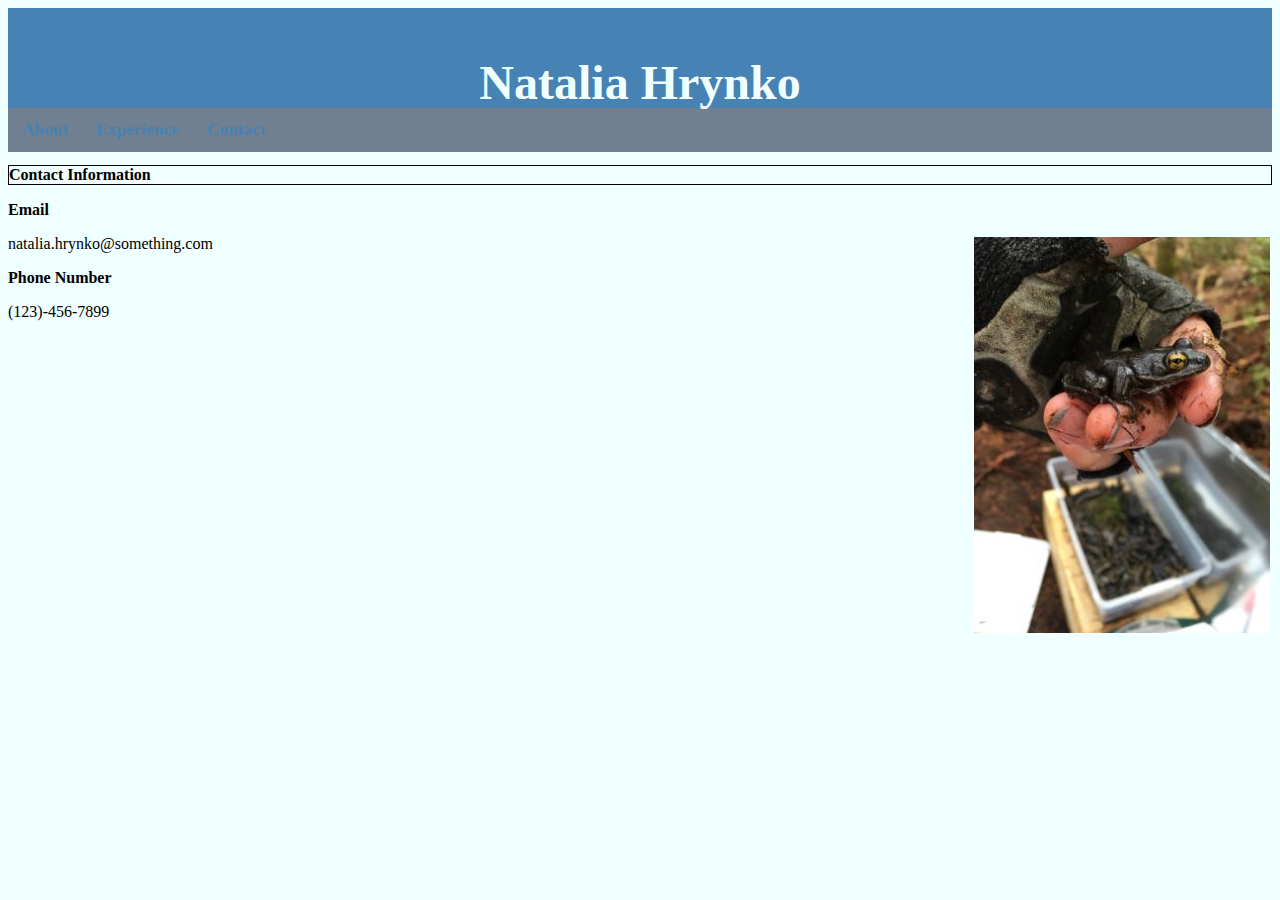
<file: contact.html>
<!DOCTYPE html>
<html lang="en">
<head>
<!-- HTML file for Natalia Hrynko website.
Last modified October 19th, 2020 
3+1 items are 5 added photos, 2 html links, 2 map apis and a table -->
  <!--  source for tab title: https://www.w3schools.com/tags/tag_title.asp  -->
  <title>NH Contact</title>
<link rel="stylesheet" href="style.css">
  </head>
  
<body>  
<div class="header">
  <h1> Natalia Hrynko</h1>
  </div>
<!-- anchor source: https://flemingcollege.ca/programs/geographic-information-systems-applications-specialist
      nav bar source:  https://www.w3schools.com/css/tryit.asp?filename=trycss_navbar_horizontal_black_right -->

<ul>
 <li><a href="index.html">About</a></li>
  <li><a href="experience.html">Experience</a></li>
  <li><a href="contact.html">Contact</a></li>
</ul>

<h2>
  Contact Information
</h2>

  <h3>Email</h3>
  <p>natalia.hrynko@something.com <img src="Images/WOFR1.jpg" alt="Melanistic Wood Frog from the BLISS project" width="300" height="400"> </p>
  <h3>Phone Number</h3>
  <p>(123)-456-7899</p>

  
</body>
</html>
</file>
<file: style.css>
/* CSS file for Natalia Hrynko website.
Last modified October 19th, 2020
3+1 items are 5 added photos, 2 html links, 2 map apis and a table */

.header {
/* color source:https://www.w3schools.com/cssref/css_colors.asp +
  header from https://www.w3schools.com/howto/howto_css_style_header.asp*/
  background-color: steelblue;
  height: 100px;
  text-align: center;
  padding: 15px;
  color: azure;
  font-size: 18pt;
}
          
body {
  background-color: Azure;
}

/* NavBar style source:  https://www.w3schools.com/css/css_navbar_horizontal.asp */

ul {
  list-style-type: none;
  margin: 0;
  padding: 0;
  overflow: hidden;
  background-color:#708090;
}

li {
  float: left;
}


li a {
  display: block;
  color: azure;
  font-size: 13pt;
  text-align: center;
  padding: 12px 14px;
  text-decoration: none;
}



/* Border style source:     */
h2 {
  border-style:solid;
  border-width: 1pt;
  color: black;
  font-size: 12pt;
  font-weight: bold;
}

h3 {
  font-size:12pt
}


.p {
  font-style: italic;
  font-size:11pt;
}

.p1{
  margin: 10px;
  font-size:11pt;
}

/* source for types of link styles:https://www.w3schools.com/css/css_link.asp  */

a:link {
  color: Steelblue;
  font-weight:bold;
}

/* visited link */
a:visited {
  color: navy;
  font-weight:bold;
}


/* source for photo https://www.w3schools.com/howto/tryit.asp?filename=tryhow_css_images_side_by_side */

* {
  box-sizing: border-box;
  font-family:"Arial, Helvetica, sans-serif";
}

.column {
  float: left;
  width: 33.33%;
  padding: 3px;
}

.row::after {
  content: "";
  clear: both;
  display: table;
}

img {
  float: right;
  padding: 2px;
}

/* table style source: https://www.w3schools.com/css/tryit.asp?filename=trycss_table_color */
/*  table center source:https://www.w3schools.com/howto/howto_css_table_center.asp  */

table.center {
  margin-left: auto;
  margin-right: auto;
}
  

table, th, td {
  border: 2px solid black;
}

th, td {
  text-align: left;
  padding: 10px;
}

th {
  background-color:lightsteelblue;
  color: black ;
}
</file>
